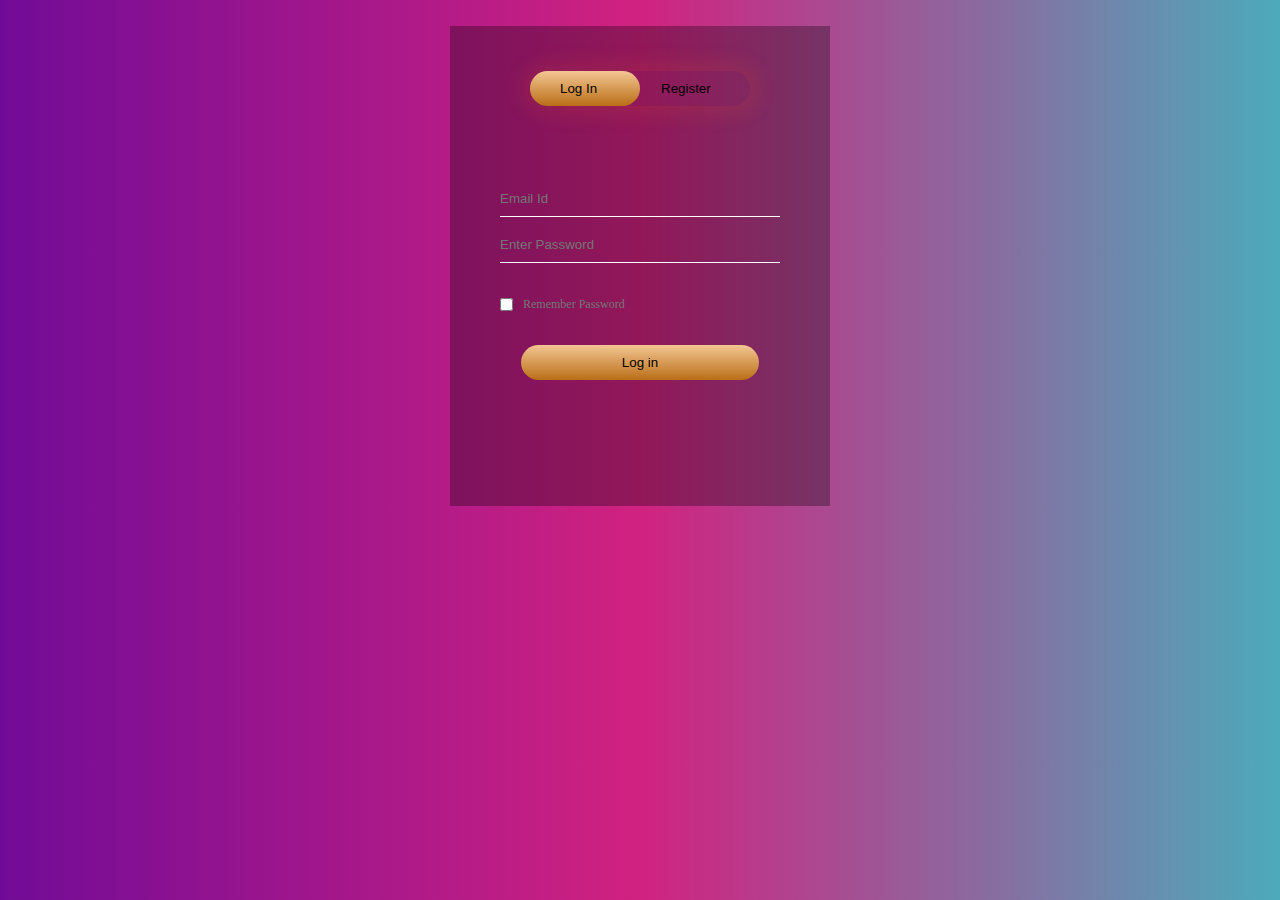
<file: login.html>
<!DOCTYPE html>
<html lang="en">
<head>
    <meta charset="UTF-8">
    <title>Login</title>
    <link rel="stylesheet" href="login.css">
</head>
<body>
    <div class="full-page">
        <div class="navbar">
        <div id='login-form'class='login-page'>
            <div class="form-box">
                <div class='button-box'>
                    <div id='btn'></div>
                    <button type='button'onclick='login()'class='toggle-btn'>Log In</button>
                    <button type='button'onclick='register()'class='toggle-btn'>Register</button>
                </div>
                <form id='login' class='input-group-login'>
                    <input type='text'class='input-field'placeholder='Email Id' required >
            <input type='password'class='input-field'placeholder='Enter Password' required>
            <input type='checkbox'class='check-box'><span>Remember Password</span>
            <button type='submit'class='submit-btn'>Log in</button>
         </form>
         <form id='register' class='input-group-register'>
             <input type='text'class='input-field'placeholder='First Name' required>
             <input type='text'class='input-field'placeholder='Last Name ' required>
             <input type='email'class='input-field'placeholder='Email Id' required>
             <input type='password'class='input-field'placeholder='Enter Password' required>
             <input type='password'class='input-field'placeholder='Confirm Password'  required>
             <input type='checkbox'class='check-box'><span>I agree to the terms and                                                   conditions</span>
                    <button type='submit'class='submit-btn'>Register</button>
             </form>
            </div>
        </div>
    </div>
    <script>
        var x=document.getElementById('login');
        var y=document.getElementById('register');
        var z=document.getElementById('btn');
        function register()
        {
            x.style.left='-400px';
            y.style.left='50px';
            z.style.left='110px';
        }
        function login()
        {
            x.style.left='50px';
            y.style.left='450px';
            z.style.left='0px';
        }
    </script>
    <script>
        var modal = document.getElementById('login-form');
        window.onclick = function(event) 
        {
            if (event.target == modal) 
            {
                modal.style.display = "none";
            }
        }
    </script>
</body>
</html>
</file>
<file: login.css>
*
{
    margin: 0;
    padding: 0;
    box-sizing: border-box;
}
.full-page
{
    height: 100%;
    width: 100%;
    background-image: linear-gradient(to right,#710b97,#d12280,rgba(49, 157, 176, 0.867));
    background-position: center;
    background-size: cover;
    position: absolute;
}
.form-box
{
    width:380px;
    height:480px;
    position:relative;
    margin:2% auto;
    background:rgba(0,0,0,0.3);
    padding:10px;
    overflow: hidden;
}
.button-box
{
    width:220px;
    margin:35px auto;
    position:relative;
    box-shadow: 0 0 20px 9px #ff61241f;
    border-radius: 30px;
}
.toggle-btn
{
    padding:10px 30px;
    cursor:pointer;
    background:transparent;
    border:0;
    outline: none;
    position: relative;
}
#btn
{
    top: 0;
    left:0;
    position: absolute;
    width: 110px;
    height: 100%;
    background-image:linear-gradient( #F3C693,#ba6e17);
    border-radius: 30px;
    transition: .5s;
}
.input-group-login
{
    top: 150px;
    position:absolute;
    width:280px;
    transition:.5s;
}
.input-group-register
{
    top: 120px;
    position:absolute;
    width:280px;
    transition:.5s;
}
.input-field
{
    width: 100%;
    padding:10px 0;
    margin:5px 0;
    border-left:0;
    border-top:0;
    border-right:0;
    border-bottom: 1px solid #fff;
    outline:none;
    background: transparent;
}
.submit-btn
{
    width: 85%;
    padding: 10px 30px;
    cursor: pointer;
    display: block;
    margin: auto;
    background-image:linear-gradient( #F3C693,#ba6e17);
    border: 0;
    outline: none;
    border-radius: 30px;
}
.check-box
{
    margin: 30px 10px 34px 0;
}
span
{
    color:#777;
    font-size:12px;
    bottom:68px;
    position:absolute;
}
#login
{
    left:50px;
}
#login input
{
    color:white;
    font-size:15;
}
#register
{
    left:450px;
}
#register input
{
    color:white;
    font-size: 15;
}
form input:focus,
form textarea:focus{
    border: 1px solid #00fff0;
    color: #00fff0;
    transition: all 0.3s ease;
}
form input:focus::placeholder,
form textarea:focus::placeholder{
    padding-left: 4px;
    color: #00fff0;
    transition: all 0.3s ease;
}
form input:focus +i{
    color: #00fff0;
    transition: all 0.3s ease;

}
</file>
